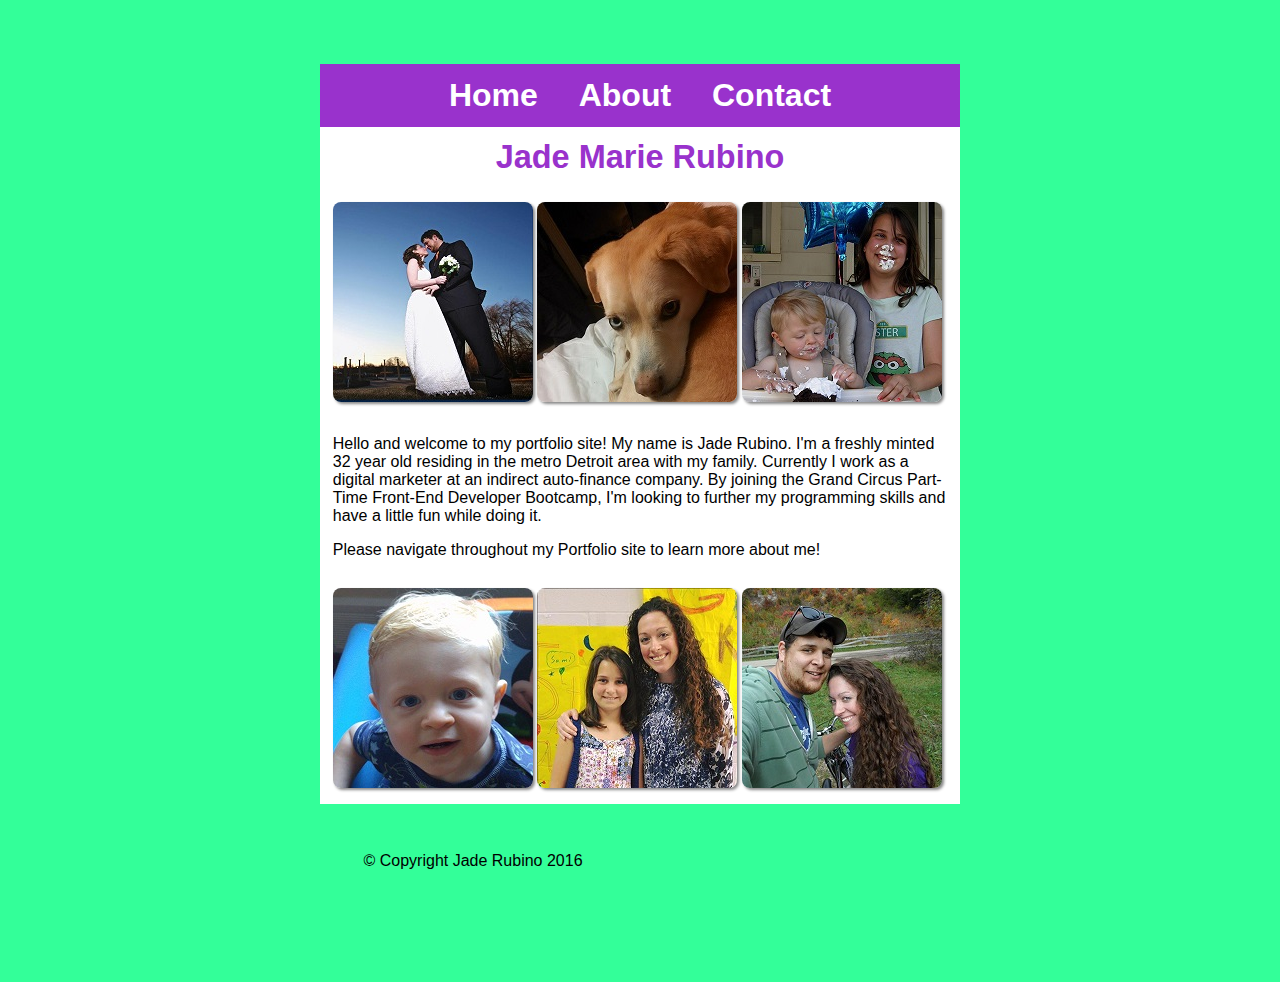
<file: JRubinoPortfolio/index.html>
<!DOCTYPE html>

<html>
	<head>
		<meta charset='UTF-8'>
        <meta name='viewport' content='width=device-width, initial-scale=1.0'>
        <meta http-equiv='X-UA-Compatible' content='ie=edge'>
        <link type="text/css" rel="stylesheet" href='stylesheet.css'/>
		<title>Jade Rubino Portfolio Home</title>
	</head>
	<body>
		<div class="container">
	    <nav>
		    <a href="index.html" title="Jade Rubino Portfolio Home">Home</a>
		    <a href="about.html" title="About Jade Rubino">About</a>
		    <a href="contact.html" title="Contact Jade Rubino">Contact</a>
		</nav>
		<header>Jade Marie Rubino </header>
		<!--Image Row One-->
		<section class="image_row">
			<img src='jrubino-one.jpg' alt="Jade and Gasper Rubino">
	     	<img src='jrubino-two.jpg' alt="Fanny">
	     	<img src='jrubino-three.jpg' alt="Sophia and Oscar Rubino">
	    </section>
	    <article class="intro">
        	<p>Hello and welcome to my portfolio site! My name is Jade Rubino. I'm a freshly minted 32 year old residing in the metro Detroit area with my family. Currently I work as a digital marketer at an indirect auto-finance company. By joining the Grand Circus Part-Time Front-End Developer Bootcamp, I'm looking to further my programming skills and have a little fun while doing it.
        	</p>
       	 	<p>Please navigate throughout my Portfolio site to learn more about me!
        	</p> 
        </article>
        <!--Image Row Two-->
        <section class="image_row">
			<img src='jrubino-four.jpg' alt="Oscar Rubino as a baby">
			<img src='jrubino-five.jpg' alt="Jade and Sophia Rubino">
			<img src='jrubino-six.jpg' alt="Gasper and Jade Rubino bike riding">    
		</section>
		<footer>
			<p>&copy; Copyright Jade Rubino 2016</p>
		</footer>
		</div>
    </body>
</html
</file>
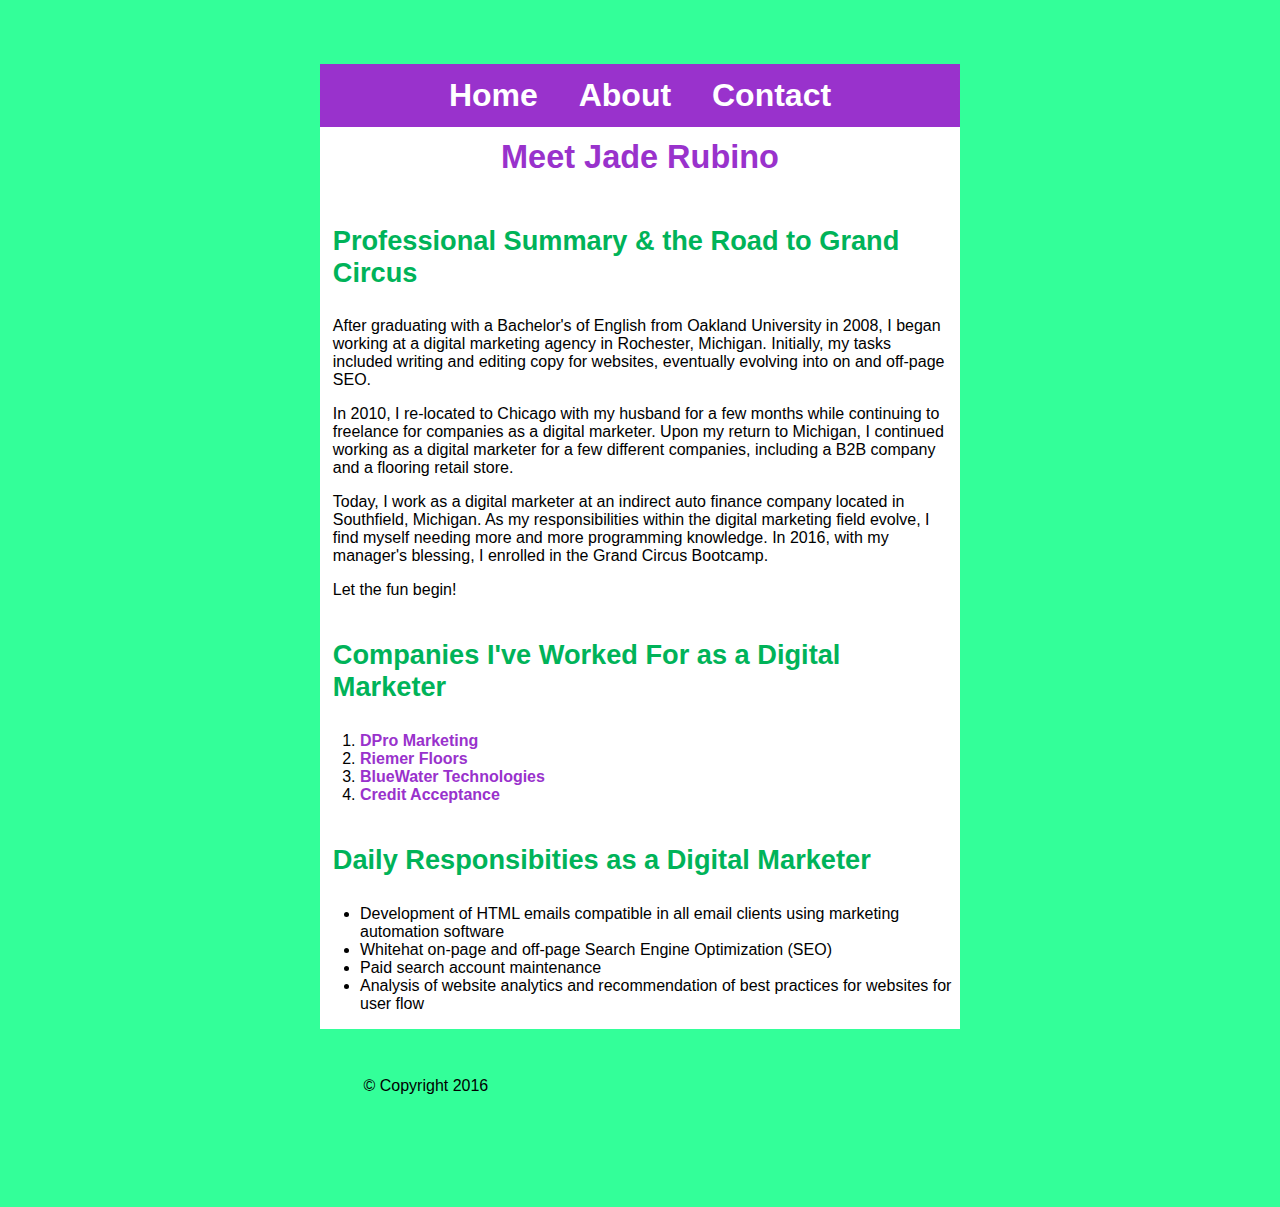
<file: JRubinoPortfolio/about.html>
<!DOCTYPE html>
<html>
	<head>
        <meta charset='UTF-8'>
        <meta name='viewport' content='width=device-width, initial-scale=1.0'>
        <meta http-equiv='X-UA-Compatible' content='ie=edge'>
        <link type="text/css" rel="stylesheet" href='stylesheet.css'/>
		<title>About Jade Marie Rubino</title>
	</head>
	<body>
        <div class="container">
        <nav>
            <a href="index.html" title="Jade Rubino Portfolio Home">Home</a>
            <a href="about.html" title="About Jade Rubino">About</a>
            <a href="contact.html" title="Contact Jade Rubino">Contact</a>
        </nav>
        <header>Meet Jade Rubino </header>
        <article class="intro">
            <h2>Professional Summary &amp; the Road to Grand Circus</h2>
                <p>After graduating with a Bachelor's of English from Oakland University in 2008, I began working at a digital marketing agency in Rochester, Michigan. Initially, my tasks included writing and editing copy for websites, eventually evolving into on and off-page SEO. 
                </p>
                <p>In 2010, I re-located to Chicago with my husband for a few months while continuing to freelance for companies as a digital marketer. Upon my return to Michigan, I continued working as a digital marketer for a few different companies, including a B2B company and a flooring retail store.</p>
                <p>Today, I work as a digital marketer at an indirect auto finance company located in Southfield, Michigan. As my responsibilities within the digital marketing field evolve, I find myself needing more and more programming knowledge. In 2016, with my manager's blessing, I enrolled in the Grand Circus Bootcamp.</p> 
                <p>Let the fun begin!</p>
        </article>
        <section class="detail">
            <h3>Companies I've Worked For as a Digital Marketer</h3>
                <ol>
                    <li><a href="http://dpro.us" title="DPro Marketing Website" target="blank">DPro Marketing</a></li>
                    <li><a href=http://riemerfloors.com/" title="Riemer Floors website" target="blank">Riemer Floors</a></li>
                    <li><a href="http://bluewatertech.com/" title="BlueWater Technologies website" target="blank">BlueWater Technologies</a></li>
                    <li><a href="https://creditacceptance.com/dealers" title="Credit Acceptance website" target="blank">Credit Acceptance</a></li>
                </ol>
        </section>
        <section class="detail">
            <h3>Daily Responsibities as a Digital Marketer</h3>
                 <ul>
                    <li>Development of HTML emails compatible in all email clients using marketing automation software</li>
                    <li>Whitehat on-page and off-page Search Engine Optimization (SEO)</li>
                    <li>Paid search account maintenance</li>
                    <li>Analysis of website analytics and recommendation of best practices for websites for user flow</li>
                </ul>
        </section>
        <footer>
            <p>&copy; Copyright 2016</p>
        </footer>
    </div>
    </body>
</html>
</file>
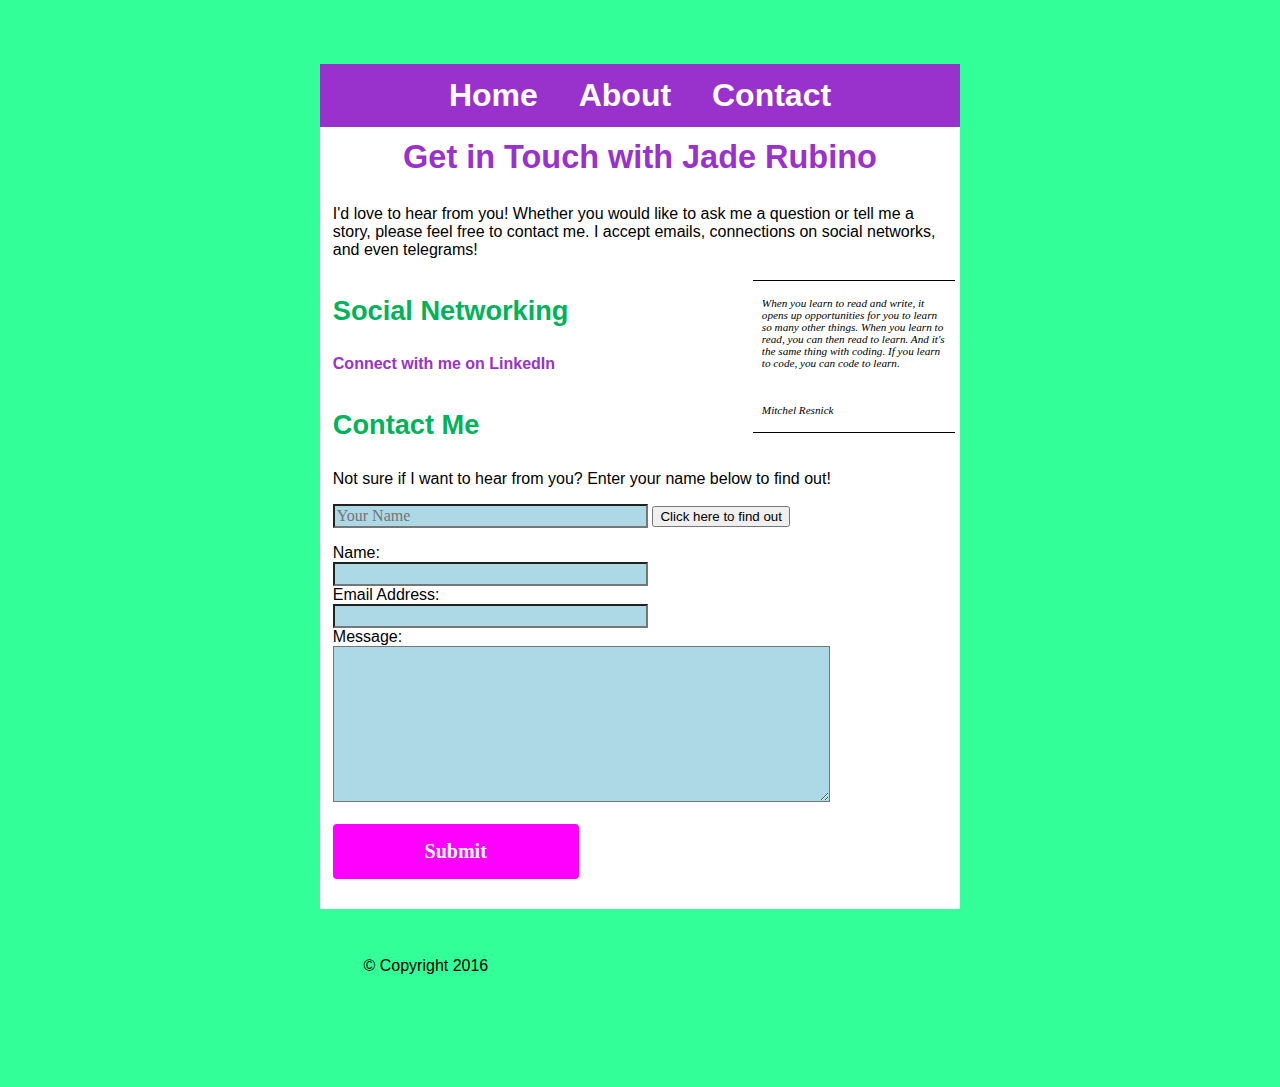
<file: JRubinoPortfolio/contact.html>
<!DOCTYPE html>
<html>
	<head>
        <meta charset='UTF-8'>
        <meta name='viewport' content='width=device-width, initial-scale=1.0'>
        <meta http-equiv='X-UA-Compatible' content='ie=edge'>
        <link type="text/css" rel="stylesheet" href='stylesheet.css'/>
		    <title>Contact Jade Rubino</title>
	</head>
	<body>
    <div class="container">
	      <nav>
            <a href="index.html" title="Jade Rubino Portfolio Home">Home</a>
            <a href="about.html" title="About Jade Rubino">About</a>
            <a href="contact.html" title="Contact Jade Rubino">Contact</a>
        </nav>
        <header>Get in Touch with Jade Rubino </header>
        <article class="intro">
            <p>I'd love to hear from you! Whether you would like to ask me a question or tell me a story, please feel free to contact me. I accept emails, connections on social networks, and even telegrams!</p>
        </article>
              <!--BLOCKQUOTE -->
          <p><blockquote cite="http://www.brainyquote.com/search_results.html?q=learn%2C+computers">
          <p>When you learn to read and write, it opens up opportunities for you to learn so many other things. When you learn to read, you can then read to learn. And it's the same thing with coding. If you learn to code, you can code to learn. </p>
          <br>
          <p><i>Mitchel Resnick</i></blockquote> 
          </p>
        <!--END BLOCKQUOTE-->
        <section class="detail">
          <h2>Social Networking</h2>
            <p><a href="https://www.linkedin.com/in/JadeRubino" title="Jade Rubino LinkedIn Profile" target="blank">Connect with me on LinkedIn</a>
            </p>

          <h2>Contact Me</h2>
          <!--START JAVASCRIPT CODE -->
       <p>Not sure if I want to hear from you? Enter your name below to find out!</p>
      <form>
      <input type='text' id='firstName' placeholder='Your Name'>
  <button type='button' onclick='changeWord()'>Click here to find out</button>
  <p id='contactEncouragement'></p>
       </form>
     <!--END JAVASCRIPT CODE-->
        <!--Start form-->
          <form action="contact_form.php">
              Name:<br>
              <input type="text" name="name">
              <br>
              Email Address:<br>
              <input type="email" name="email">
              <br>
              Message:<br>
              <textarea name="message">
              </textarea>
              <br><br>
              <input type="submit" value="Submit">
          </form>
          <!--END FORM-->
       </section>
       <br>
       
         <footer>
          <p>&copy; Copyright 2016</p>
        </footer>
      </div>
      <script src='jr_function.js'></script>
    </body>
</html>
</file>
<file: JRubinoPortfolio/stylesheet.css>
body {
	width:60%;
	margin:0 auto;
	background-color:rgb(0,255,127);
	background-color:rgba(0,255,127,0.8);
	font-family:Arial, Verdana, sans-serif;
	font-size:16px;
	color:#000000;
	padding:5%;
	max-width: 640px;
	float: none;
    display: block;
    width: auto;
}
.container {
    position: relative;
    width: 100%;
    background-color: #fff;
 
}
nav {
	font-family:Arial, Verdana, sans-serif;
	color:#ffffff;
	font-size:200%;
	text-align:center;
	background-color:#9932cc;
	padding:2%;
	word-spacing: 1em;
}
header {
	font-family: 'Maiden Orange', Verdana, sans-serif;
	text-align: center;
	padding: 2%;
	font-size:203%;
	font-weight:bold;
	color:#9932cc;
	background-color:#fff;
}
@font-face {
  font-family: 'Maiden Orange', cursive;
  src: url("C:\Users\Jade\Desktop\16_09_22 Website\MaidenOrange.ttf");
  format("truetype");

}
img {
	border-radius: 8px;
	box-shadow: 2px 2px 3px #888888;
}
.image_row {
	width:100%;
	margin: 0 auto;
	padding:2%;
	/*REMOVE THIS BEFORE SEND, need to resize images*/
}
h2, h3{
	color:#00b359;
	font-size:170%;
	font-weight:bold;
	padding:2%;
	margin-bottom:10px;
}
 


a {
	font-size:100%;
	text-decoration:none;
	font-weight:bold;
	color:#9932cc;
}
a:hover {
	color:#ff0000;
}
nav a {
	color:white;
}
nav a:hover {
	color:white;
}

blockquote {
	float:right;
	font-style:italic;
	font-family: Georgia, Times, serif;
	padding:5px;
	margin:5px;
	border-top:1px solid #000000;
	border-bottom:1px solid #000000;
	font-size:70%;
	width:30%;
}
form {
	margin:2%;
}


input, textarea {
    width: 50%;
    font-family: Georgia, Times, serif;
    font-size:100%;
    background-color:lightblue 
      }

input[type="submit"] {
 width: 40%;
    padding: 16px 20px;
    border: none;
    border-radius: 4px;
    font-weight:bold;
    font-size:20px;
    color:#ffffff;
    background-color:rgb(255, 0, 255);
  
}
textarea {
    width:80%;
    height:150px;
 }

footer {
 	width:50%;
	margin: 0 auto;
	background-color:rgb(0,255,127);
	background-color:rgba(0,255,127,0.8);
	font-family:Arial, Verdana, sans-serif;
	font-size:16px;
	color:#000000;
	padding:5%;
	/*REMOVE THIS BEFORE SEND, need to resize images*/
	max-width: 640px;
	float: none;
    display: block;
    width: auto;
}

p {
	padding-left: 2%;
    padding-right: 2%;
</file>
